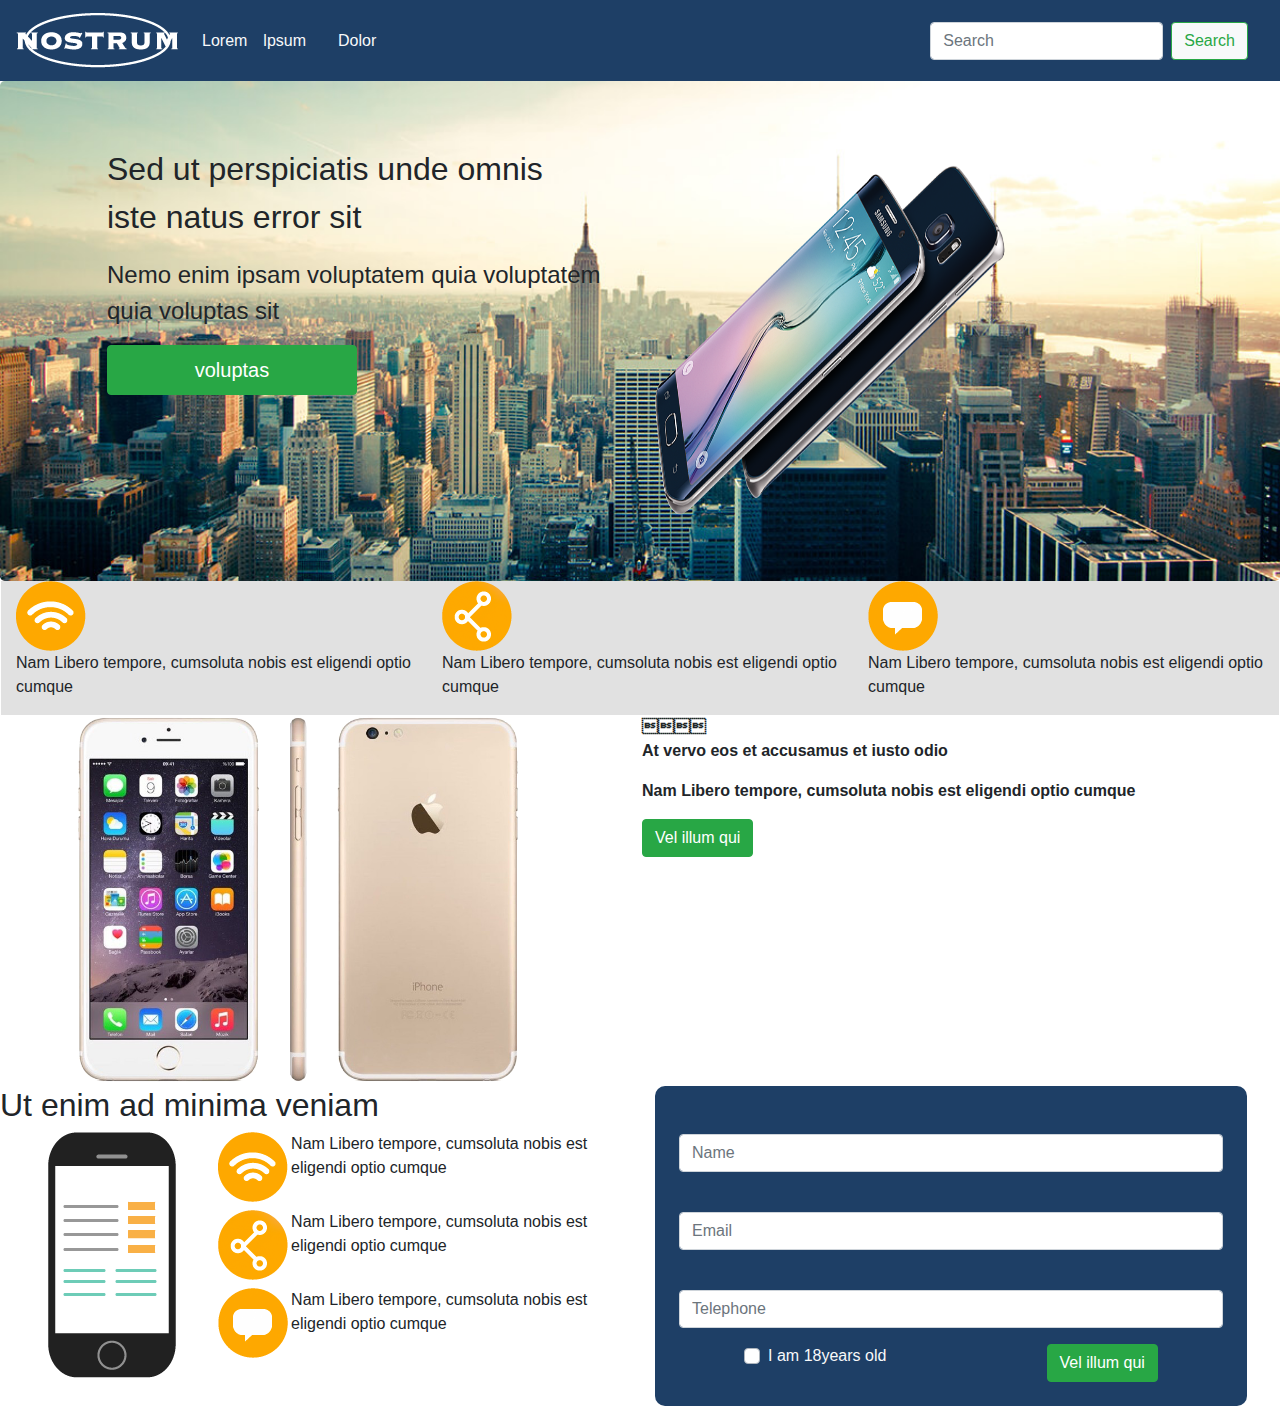
<file: index.html>
<!DOCTYPE html>
<html lang="en">
<head>
    <meta charset="UTF-8">
    <meta name="viewport" content="width=device-width, initial-scale=1.0">
    <meta http-equiv="X-UA-Compatible" content="ie=edge">
    <script src="https://code.jquery.com/jquery-3.4.1.slim.min.js" integrity="sha384-J6qa4849blE2+poT4WnyKhv5vZF5SrPo0iEjwBvKU7imGFAV0wwj1yYfoRSJoZ+n" crossorigin="anonymous"></script>
<script src="https://cdn.jsdelivr.net/npm/popper.js@1.16.0/dist/umd/popper.min.js" integrity="sha384-Q6E9RHvbIyZFJoft+2mJbHaEWldlvI9IOYy5n3zV9zzTtmI3UksdQRVvoxMfooAo" crossorigin="anonymous"></script>
<script src="https://stackpath.bootstrapcdn.com/bootstrap/4.4.1/js/bootstrap.min.js" integrity="sha384-wfSDF2E50Y2D1uUdj0O3uMBJnjuUD4Ih7YwaYd1iqfktj0Uod8GCExl3Og8ifwB6" crossorigin="anonymous"></script>
<link rel="stylesheet" href="https://stackpath.bootstrapcdn.com/bootstrap/4.4.1/css/bootstrap.min.css" integrity="sha384-Vkoo8x4CGsO3+Hhxv8T/Q5PaXtkKtu6ug5TOeNV6gBiFeWPGFN9MuhOf23Q9Ifjh" crossorigin="anonymous">
    <link rel="stylesheet" href="css/styles.css">
    <title>Document</title>
    
</head>
<body>
       
        <nav class="navbar navbar-expand-lg navbar-light " style="background: #1E3F66">
                <a class="navbar-brand" href="#">
                    <img src='nostrum.png'> 
                </a>

                <button class="navbar-toggler" type="button" data-toggle="collapse" data-target="#navbarSupportedContent" aria-controls="navbarSupportedContent" aria-expanded="false" aria-label="Toggle navigation">
                  <span class="navbar-toggler-icon"></span>
                </button>
                <div class="collapse navbar-collapse" id="navbarSupportedContent">
                  <ul class="navbar-nav mr-auto">
                    <li class="nav-item active">
                      <a class="nav-link text-light" href="#"> Lorem  </a>
                    </li>
                    <li class="nav-item">
                      <a class="nav-link text-light" href="#"> lpsum </a>
                    </li>
                    <li class="nav-item">
                      <a class="nav-link text-light" href="#">　Dolor</a>
                    </li>
                  </ul>
                  <nav class="navbar navbar-light ">
                        <form class="form-inline">
                          <input class="form-control mr-sm-2" type="text" placeholder="Search">
                          <button class="btn btn-outline-success bg-light my-2 my-sm-0" type="submit">Search</button>
                        </form>
                      </nav>
                      
                </div>
              </nav>
    </div>
    <div class="jumbotron col-sm-12" style='background-image: url("skybuilding.jpg");'>
        <div class="row">
            <div class="col-6" style="padding-left:90px;">
                <p class="hello">Sed ut perspiciatis unde omnis 
                    <br>iste natus error sit 
                </p>
                <p class="hello1">Nemo enim ipsam voluptatem quia voluptatem 
                <br>quia voluptas sit
                </p>
                <button type="button" class="btn btn-success tomato">voluptas</button>
            </div>
            <div class="col-6">
                <img class="img" src='device.png'>
            </div>
        </div>  
    </div>
          
    <!-- Equal width cols, same on all screen sizes -->
<div class="container-fluid px-3">
    <div class="row opp">
          <div class="col-4">
            <img class="img2" src='wifi1.png'> 
            <p>Nam Libero tempore, cumsoluta nobis est eligendi optio cumque </p>
          </div>
          <div class="col-4">
            <img class="img3" src='connect1.png'>
            <p>Nam Libero tempore, cumsoluta nobis est eligendi optio cumque </p>
          </div>
          <div class="col-4">
            <img class="img3" src='message1.png'>
            <p>Nam Libero tempore, cumsoluta nobis est eligendi optio cumque </p>
          </div>
        </div>
          <div class="row">
                <div class="col-lg-4">
                    <img class="img4 -5-8" src='iphone7.png' style='margin-left: 60px;'>
                </div>
                <div class="col-lg-8">
                        <div class="boi" >
                            <p>At vervo eos et accusamus et iusto odio</p>
                            <p class="iphone71" >Nam Libero tempore, cumsoluta nobis est eligendi optio cumque </p>
                            <button type="button" class="btn btn-success"  font size="20">Vel illum qui</button></div>
                        </div>
                </div>
            </div>
    </div>
</div>
<div class="row">
    <div class="tablet col-6">
        <h2>Ut enim ad minima veniam</h2>
            <div class="row">
                <div class="col-4">
                    <img class="ml-5" src="phone.png">
                </div>
                <div class="im col-8">
                        <!-- Wifi -->
                        <div class="row mb-2">
                            <div class="col-2">
                                <img src='wifi1.png'>
                            </div>
                            <div class="col-10">
                                <p>
                                    Nam Libero tempore, cumsoluta nobis est <br>
                                    eligendi optio cumque 
                                </p>
                            </div>
                        </div>
                        <!-- connect  -->
                        <div class="row mb-2">
                            <div class="col-2">
                                <img src='connect1.png'>
                            </div>
                            <div class="col-10">
                                <p>
                                    Nam Libero tempore, cumsoluta nobis est <br>
                                    eligendi optio cumque
                                </p>
                            </div>
                        </div>
                        <!-- messege -->
                        <div class="row mb-2">
                            <div class="col-2">
                                <img src="message1.png">
                            </div>
                            <div class="col-10">
                                <p>
                                    Nam Libero tempore, cumsoluta nobis est <br>
                                    eligendi optio cumque
                                </p>
                            </div>
                        </div>
                </div>
            </div>                                       
    </div>
    <div class="fff col-6 pr-5">
        <div class="form nihon">
            <form class="p-4">
                <div class="form-group">
                    <label for="formGroupExampleInput"></label>
                    <input type="text" class="form-control" id="formGroupExampleInput" placeholder="Name">
                </div>
                <div class="form-group">
                    <label for="formGroupExampleInput"></label>
                    <input type="text" class="form-control" id="formGroupExampleInput" placeholder="Email">
                </div>
                <div class="form-group">
                    <label for="formGroupExampleInput2"></label>
                    <input type="text" class="form-control" id="formGroupExampleInput2" placeholder="Telephone">
                </div>
                <div class="row justify-content-around">
                    <div class="custom-control custom-checkbox xxx">
                        <input type="checkbox" class="custom-control-input" id="customCheck1">
                        <label class="custom-control-label text-light" for="customCheck1">I am 18years old</label>
                    </div>
                    <div class="sub ni">
                        <button class="btn btn-success" >Vel illum qui</button>
                    </div>
                </div>
            </form>
        </div>
    
    </div>
</div>



    <!-- Right Side -->
    <!-- <div class="col-6"> -->

 
</body>
</html>
</file>
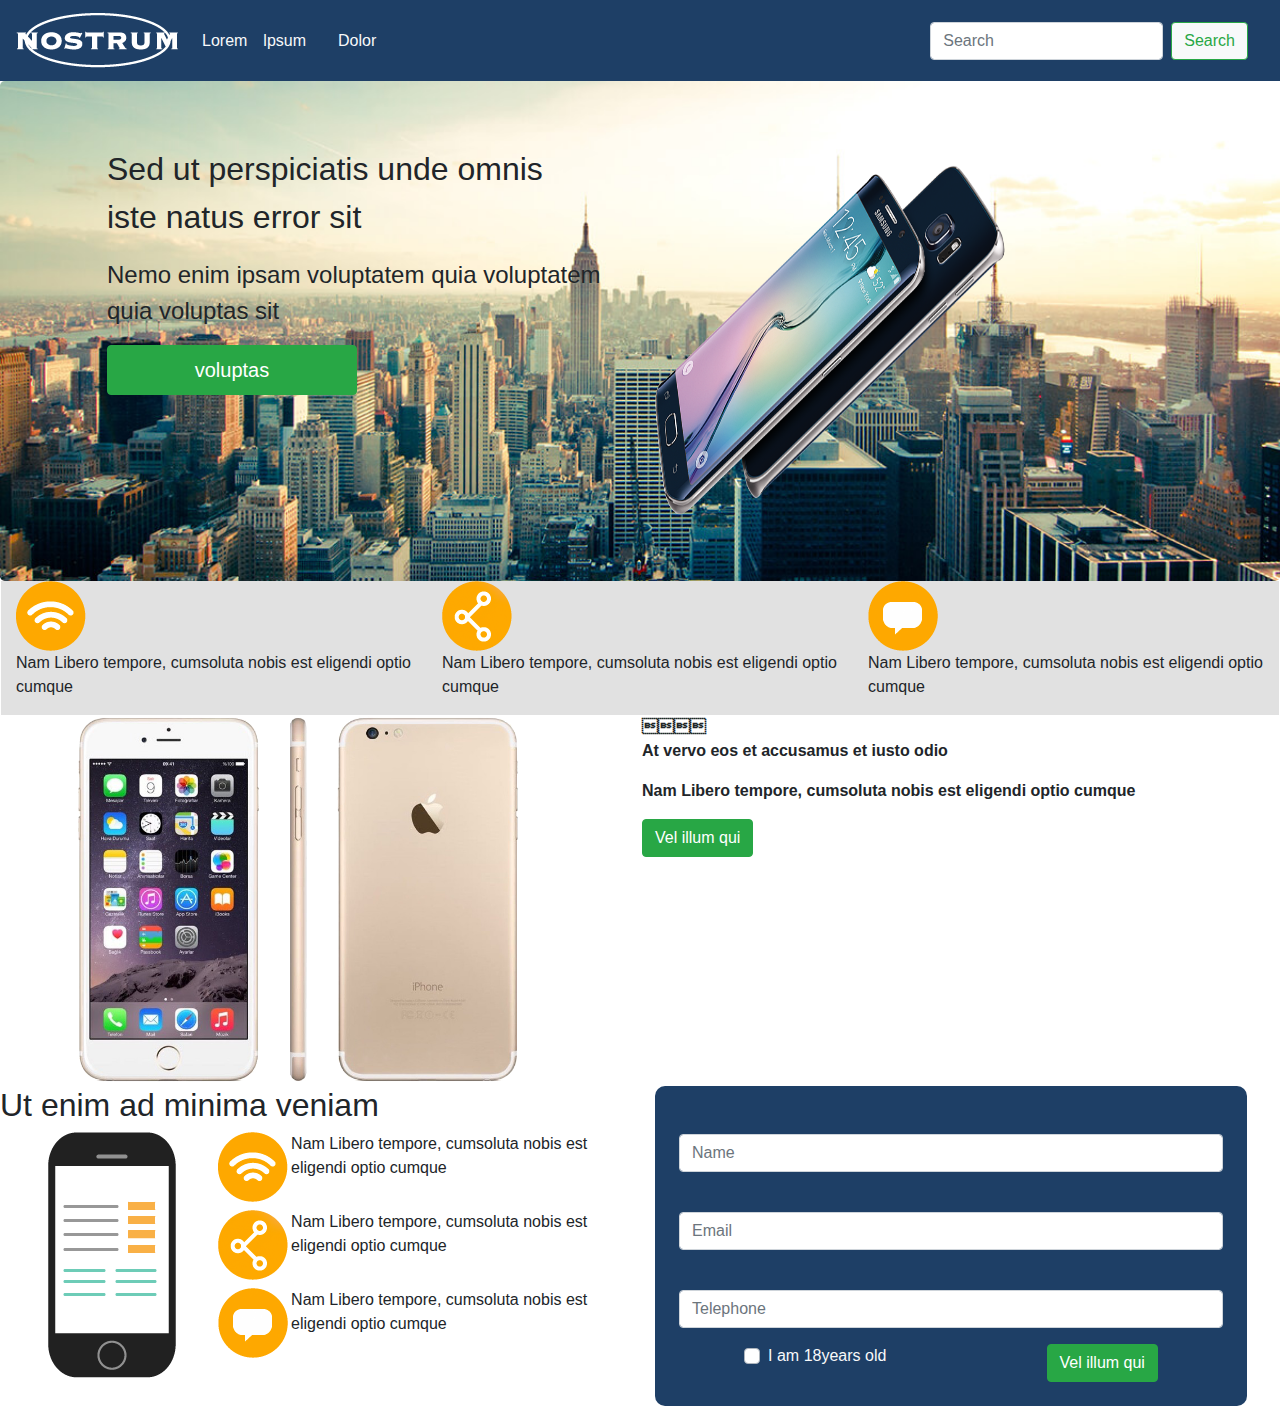
<file: nostrum.html>
<!DOCTYPE html>
<html lang="en">
<head>
    <meta charset="UTF-8">
    <meta name="viewport" content="width=device-width, initial-scale=1.0">
    <meta http-equiv="X-UA-Compatible" content="ie=edge">
    <script src="https://code.jquery.com/jquery-3.4.1.slim.min.js" integrity="sha384-J6qa4849blE2+poT4WnyKhv5vZF5SrPo0iEjwBvKU7imGFAV0wwj1yYfoRSJoZ+n" crossorigin="anonymous"></script>
<script src="https://cdn.jsdelivr.net/npm/popper.js@1.16.0/dist/umd/popper.min.js" integrity="sha384-Q6E9RHvbIyZFJoft+2mJbHaEWldlvI9IOYy5n3zV9zzTtmI3UksdQRVvoxMfooAo" crossorigin="anonymous"></script>
<script src="https://stackpath.bootstrapcdn.com/bootstrap/4.4.1/js/bootstrap.min.js" integrity="sha384-wfSDF2E50Y2D1uUdj0O3uMBJnjuUD4Ih7YwaYd1iqfktj0Uod8GCExl3Og8ifwB6" crossorigin="anonymous"></script>
<link rel="stylesheet" href="https://stackpath.bootstrapcdn.com/bootstrap/4.4.1/css/bootstrap.min.css" integrity="sha384-Vkoo8x4CGsO3+Hhxv8T/Q5PaXtkKtu6ug5TOeNV6gBiFeWPGFN9MuhOf23Q9Ifjh" crossorigin="anonymous">
    <link rel="stylesheet" href="css/styles.css">
    <title>Document</title>
    
</head>
<body>
       
        <nav class="navbar navbar-expand-lg navbar-light " style="background: #1E3F66">
                <a class="navbar-brand" href="#">
                    <img src='nostrum.png'> 
                </a>

                <button class="navbar-toggler" type="button" data-toggle="collapse" data-target="#navbarSupportedContent" aria-controls="navbarSupportedContent" aria-expanded="false" aria-label="Toggle navigation">
                  <span class="navbar-toggler-icon"></span>
                </button>
                <div class="collapse navbar-collapse" id="navbarSupportedContent">
                  <ul class="navbar-nav mr-auto">
                    <li class="nav-item active">
                      <a class="nav-link text-light" href="#"> Lorem  </a>
                    </li>
                    <li class="nav-item">
                      <a class="nav-link text-light" href="#"> lpsum </a>
                    </li>
                    <li class="nav-item">
                      <a class="nav-link text-light" href="#">　Dolor</a>
                    </li>
                  </ul>
                  <nav class="navbar navbar-light ">
                        <form class="form-inline">
                          <input class="form-control mr-sm-2" type="text" placeholder="Search">
                          <button class="btn btn-outline-success bg-light my-2 my-sm-0" type="submit">Search</button>
                        </form>
                      </nav>
                      
                </div>
              </nav>
    </div>
    <div class="jumbotron col-sm-12" style='background-image: url("skybuilding.jpg");'>
        <div class="row">
            <div class="col-6" style="padding-left:90px;">
                <p class="hello">Sed ut perspiciatis unde omnis 
                    <br>iste natus error sit 
                </p>
                <p class="hello1">Nemo enim ipsam voluptatem quia voluptatem 
                <br>quia voluptas sit
                </p>
                <button type="button" class="btn btn-success tomato">voluptas</button>
            </div>
            <div class="col-6">
                <img class="img" src='device.png'>
            </div>
        </div>  
    </div>
          
    <!-- Equal width cols, same on all screen sizes -->
<div class="container-fluid px-3">
    <div class="row opp">
          <div class="col-4">
            <img class="img2" src='wifi1.png'> 
            <p>Nam Libero tempore, cumsoluta nobis est eligendi optio cumque </p>
          </div>
          <div class="col-4">
            <img class="img3" src='connect1.png'>
            <p>Nam Libero tempore, cumsoluta nobis est eligendi optio cumque </p>
          </div>
          <div class="col-4">
            <img class="img3" src='message1.png'>
            <p>Nam Libero tempore, cumsoluta nobis est eligendi optio cumque </p>
          </div>
        </div>
          <div class="row">
                <div class="col-lg-4">
                    <img class="img4 -5-8" src='iphone7.png' style='margin-left: 60px;'>
                </div>
                <div class="col-lg-8">
                        <div class="boi" >
                            <p>At vervo eos et accusamus et iusto odio</p>
                            <p class="iphone71" >Nam Libero tempore, cumsoluta nobis est eligendi optio cumque </p>
                            <button type="button" class="btn btn-success"  font size="20">Vel illum qui</button></div>
                        </div>
                </div>
            </div>
    </div>
</div>
<div class="row">
    <div class="tablet col-6">
        <h2>Ut enim ad minima veniam</h2>
            <div class="row">
                <div class="col-4">
                    <img class="ml-5" src="phone.png">
                </div>
                <div class="im col-8">
                        <!-- Wifi -->
                        <div class="row mb-2">
                            <div class="col-2">
                                <img src='wifi1.png'>
                            </div>
                            <div class="col-10">
                                <p>
                                    Nam Libero tempore, cumsoluta nobis est <br>
                                    eligendi optio cumque 
                                </p>
                            </div>
                        </div>
                        <!-- connect  -->
                        <div class="row mb-2">
                            <div class="col-2">
                                <img src='connect1.png'>
                            </div>
                            <div class="col-10">
                                <p>
                                    Nam Libero tempore, cumsoluta nobis est <br>
                                    eligendi optio cumque
                                </p>
                            </div>
                        </div>
                        <!-- messege -->
                        <div class="row mb-2">
                            <div class="col-2">
                                <img src="message1.png">
                            </div>
                            <div class="col-10">
                                <p>
                                    Nam Libero tempore, cumsoluta nobis est <br>
                                    eligendi optio cumque
                                </p>
                            </div>
                        </div>
                </div>
            </div>                                       
    </div>
    <div class="fff col-6 pr-5">
        <div class="form nihon">
            <form class="p-4">
                <div class="form-group">
                    <label for="formGroupExampleInput"></label>
                    <input type="text" class="form-control" id="formGroupExampleInput" placeholder="Name">
                </div>
                <div class="form-group">
                    <label for="formGroupExampleInput"></label>
                    <input type="text" class="form-control" id="formGroupExampleInput" placeholder="Email">
                </div>
                <div class="form-group">
                    <label for="formGroupExampleInput2"></label>
                    <input type="text" class="form-control" id="formGroupExampleInput2" placeholder="Telephone">
                </div>
                <div class="row justify-content-around">
                    <div class="custom-control custom-checkbox xxx">
                        <input type="checkbox" class="custom-control-input" id="customCheck1">
                        <label class="custom-control-label text-light" for="customCheck1">I am 18years old</label>
                    </div>
                    <div class="sub ni">
                        <button class="btn btn-success" >Vel illum qui</button>
                    </div>
                </div>
            </form>
        </div>
    
    </div>
</div>



    <!-- Right Side -->
    <!-- <div class="col-6"> -->

 
</body>
</html>
</file>
<file: css/styles.css>
.bg-navbar   {
    background-color: #1E3F66;
    
}
.img { 
   margin-right:50px;
   margin-top: 20px;
   height: 350px;
   width: 350px;
}
 .hello {
    font-size: xx-large;
 }     
.img4 {
    width: 450px; 
}

.boi {
    font-weight: bold;
    font-size: 300x;
    position: relative;
    left: 200px;
}
.boldi {
    font-size: 100px;

}

.jumbotron
{
    background-image: url("skybuilding.jpg");
    background-size: 100vw !important;
    background-repeat: no-repeat;
    height: 500px;
    width: 100vw;
    margin: 0px;

}
.hello1 {
    font-size: x-large;
}
.tomato {
    font-size: 20px;
    width: 250px;
    height: 50px;
    
}
.opp {
    background-color: #e1e1e1;
}
.nihon {
    background-color: #1E3F66; 
    border-radius: 10px;
}
</file>
